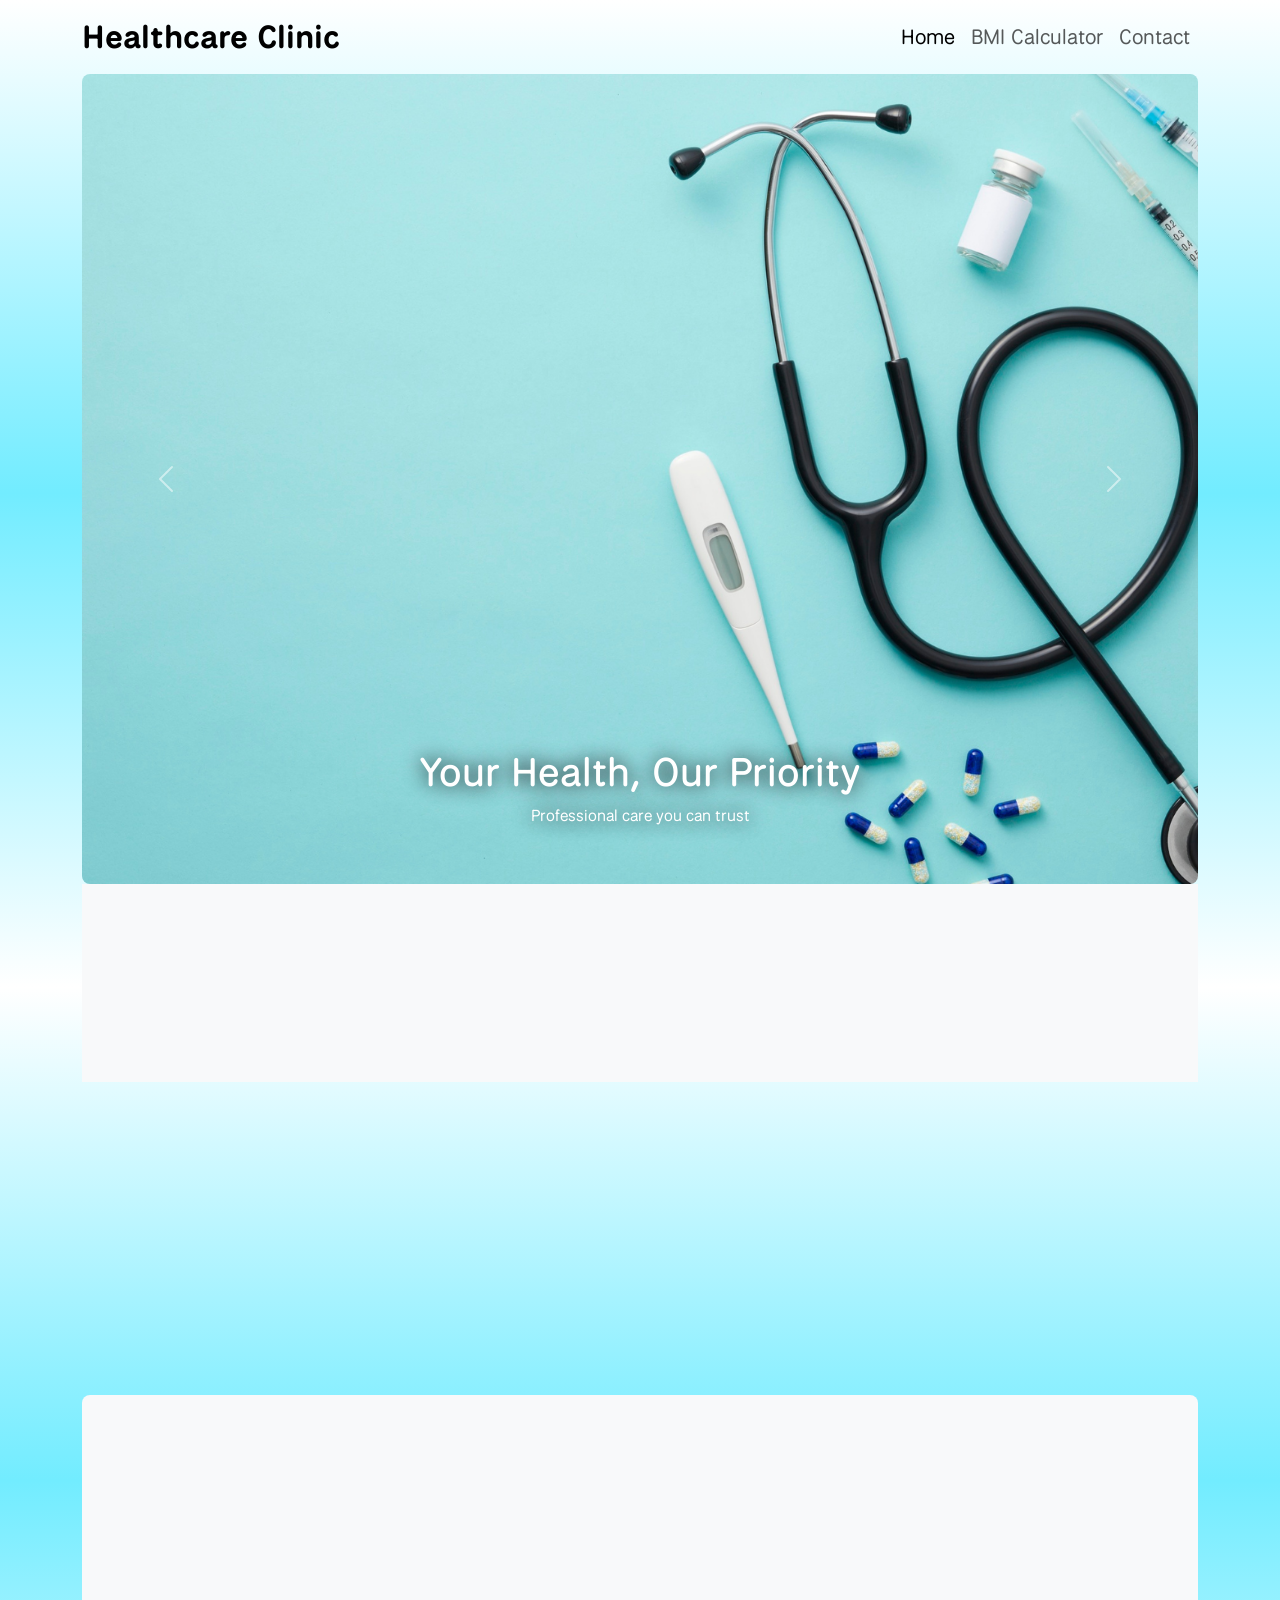
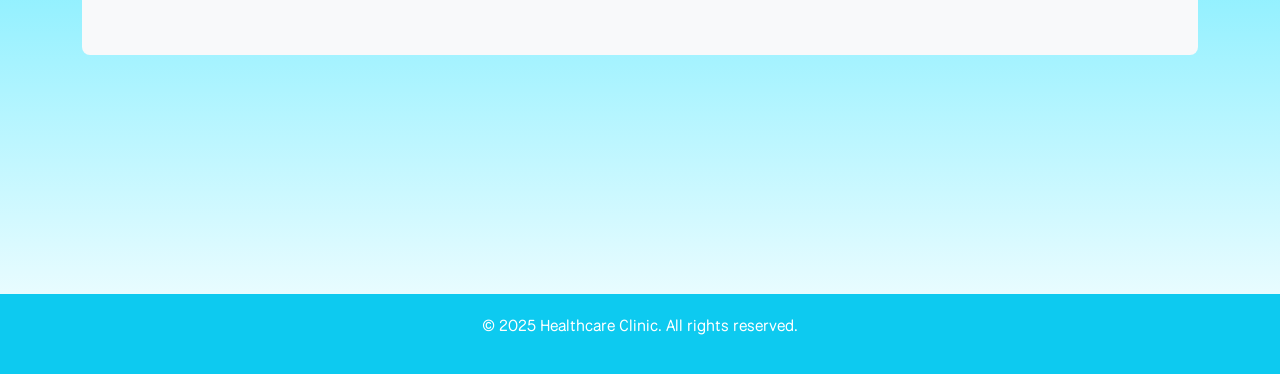
<file: index.html>
<!DOCTYPE html>
<html lang="en">

<head>
    <meta charset="UTF-8">
    <meta name="viewport" content="width=device-width, initial-scale=1">
    <title>Healthcare Clinic | Your Health, Our Priority</title>
    <!-- Bootstrap CSS -->
    <link href="https://cdn.jsdelivr.net/npm/bootstrap@5.3.0/dist/css/bootstrap.min.css" rel="stylesheet">
    <!-- AOS Animation CSS -->
    <link href="https://unpkg.com/aos@2.3.1/dist/aos.css" rel="stylesheet">
    <!-- Custom CSS -->
    <link rel="stylesheet" href="style.css">
</head>

<body>
    <!-- Loading animation -->
    <div id="preloader"></div>

    <!-- Navbar -->
    <nav class="navbar navbar-expand sticky-top">
        <div class="container">
            <a class="navbar-brand" href="index.html">Healthcare Clinic</a>
            <button class="navbar-toggler" type="button" data-bs-toggle="collapse" data-bs-target="#navbarNav">
                <span class="navbar-toggler-icon"></span>
            </button>
            <div class="collapse navbar-collapse justify-content-end" id="navbarNav">
                <ul class="navbar-nav">
                    <li class="nav-item"><a class="nav-link active" href="index.html">Home</a></li>
                    <li class="nav-item"><a class="nav-link" href="bmi.html">BMI Calculator</a></li>
                    <li class="nav-item"><a class="nav-link" href="contact.html">Contact</a></li>
                </ul>
            </div>
        </div>
    </nav>

    <div class="main container">
        <!-- Hero Carousel -->
        <div id="heroCarousel" class="carousel slide hero-carousel" data-bs-ride="carousel">
            <div class="carousel-inner">
                <div class="carousel-item active ">
                    <img src="img/hero-image1.png" class="d-block w-100 rounded-3" alt="Clinic Image">
                    <div class="carousel-caption d-none d-md-block"
                        style="text-shadow: 0px 0px 20px #010102; color: white;">
                        <h1>Your Health, Our Priority</h1>
                        <p>Professional care you can trust</p>
                    </div>
                </div>
                <div class="carousel-item">
                    <img src="img/hero-image2.png" class="d-block w-100 rounded-3" alt="Doctors">
                    <div class="carousel-caption d-none d-md-block"
                        style="text-shadow: 0px 0px 20px #00bbff; color: rgb(0, 0, 0);">
                        <h1>Expert Doctors & Staff</h1>
                        <p>Experienced, Compassionate, Reliable</p>
                    </div>
                </div>
            </div>
            <button class="carousel-control-prev" type="button" data-bs-target="#heroCarousel" data-bs-slide="prev">
                <span class="carousel-control-prev-icon"></span>
            </button>
            <button class="carousel-control-next" type="button" data-bs-target="#heroCarousel" data-bs-slide="next">
                <span class="carousel-control-next-icon"></span>
            </button>
        </div>
    </div>

    <div class="main2 container">
        <!-- About Section -->
        <section class="py-5 bg-light" id="about">
            <div class="container" data-aos="fade-up">
                <h2 class="text-center mb-4">About Our Clinic</h2>
                <p class="text-center">We are committed to providing high-quality, affordable healthcare services. Our
                    clinic combines cutting-edge technology with a human touch.</p>
            </div>
        </section>

        <!-- Services -->
        <section class="py-5" id="services">
            <div class="container" data-aos="fade-up">
                <h2 class="text-center mb-4">Our Services</h2>
                <div class="row text-center">
                    <div class="col-md-4 mb-4">
                        <div class="card h-100">
                            <div class="card-body">
                                <h5>General Consultation</h5>
                                <p>Comprehensive diagnosis and personalized care plans.</p>
                            </div>
                        </div>
                    </div>
                    <div class="col-md-4 mb-4">
                        <div class="card h-100">
                            <div class="card-body">
                                <h5>Diagnostics</h5>
                                <p>Laboratory and radiology services using the latest equipment.</p>
                            </div>
                        </div>
                    </div>
                    <div class="col-md-4 mb-4">
                        <div class="card h-100">
                            <div class="card-body">
                                <h5>Emergency Care</h5>
                                <p>24/7 emergency services with fully equipped ambulance support.</p>
                            </div>
                        </div>
                    </div>
                </div>
            </div>
        </section>

        <!-- Testimonials -->
        <section class="py-5 bg-light rounded-3" id="testimonials">
            <div class="container" data-aos="fade-up">
                <h2 class="text-center mb-4">What Our Patients Say</h2>
                <div class="row">
                    <div class="col-md-6">
                        <blockquote class="blockquote">
                            <p>"The doctors are very kind and professional. The environment is clean and calm."</p>
                            <footer class="blockquote-footer">Sneha Patel</footer>
                        </blockquote>
                    </div>
                    <div class="col-md-6">
                        <blockquote class="blockquote">
                            <p>"Got my results quickly and received great follow-up care."</p>
                            <footer class="blockquote-footer">Rahul Mehta</footer>
                        </blockquote>
                    </div>
                </div>
            </div>
        </section>

        <!-- Call to Action -->
        <section class="py-5 text-center text-dark bg-info-emphasis" id="cta">
            <div class="container" data-aos="zoom-in">
                <h2>Book an Appointment Today</h2>
                <p class="mb-4">Your health journey starts here. Get in touch with our team now.</p>
                <a href="contact.html" class="btn btn-light btn-lg">Contact Us</a>
            </div>
        </section>
    </div>

    <!-- Footer -->
    <footer class="footer bg-info text-center">
        <div class="container">
            <p>© 2025 Healthcare Clinic. All rights reserved.</p>
        </div>
    </footer>



    <!-- Bootstrap JS and AOS -->
    <script src="https://cdn.jsdelivr.net/npm/bootstrap@5.3.0/dist/js/bootstrap.bundle.min.js"></script>
    <script src="https://unpkg.com/aos@2.3.1/dist/aos.js"></script>
    <script src="script.js"></script>
</body>

</html>
</file>
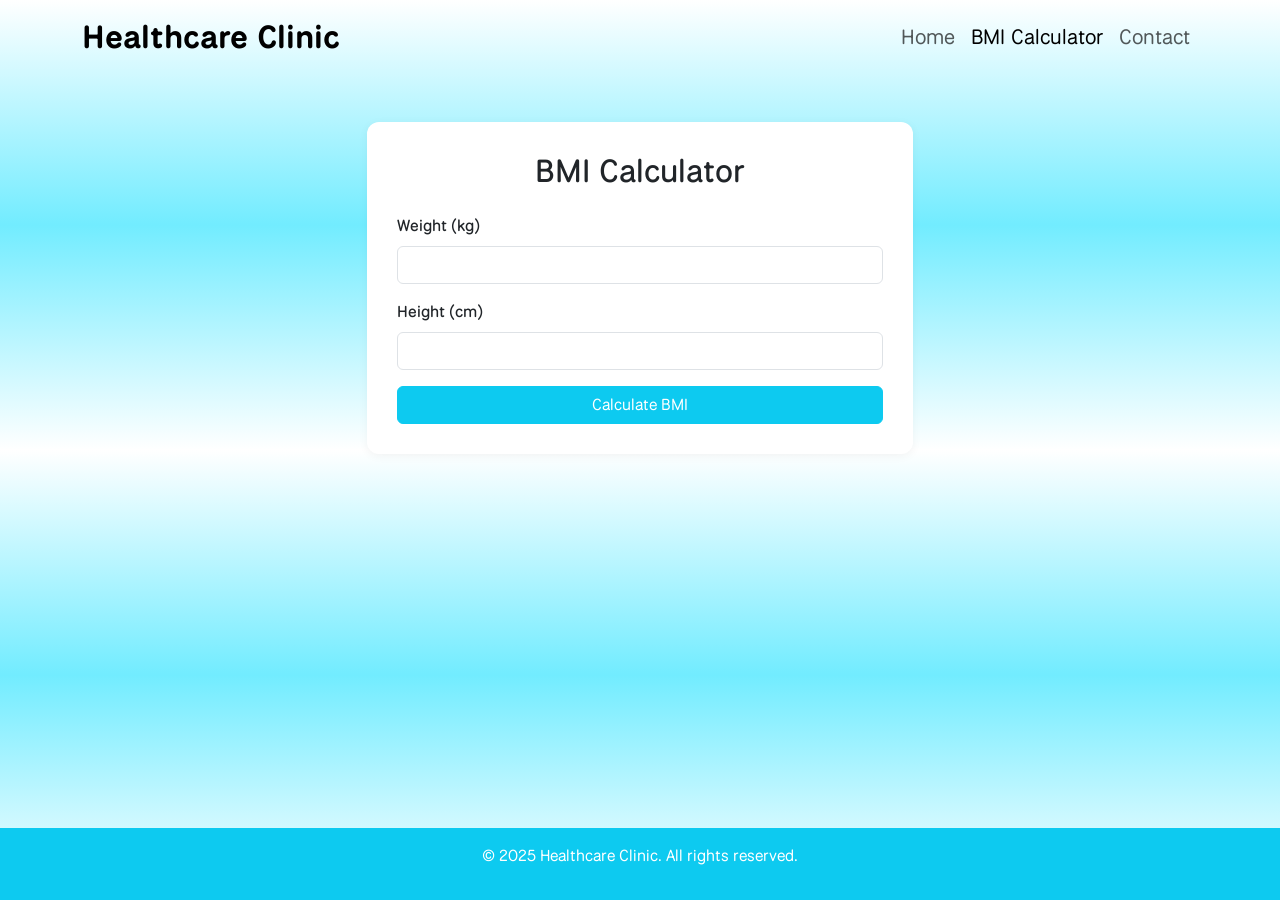
<file: bmi.html>
<!DOCTYPE html>
<html lang="en">

<head>
    <meta charset="UTF-8" />
    <meta name="viewport" content="width=device-width, initial-scale=1" />
    <title>BMI Calculator | Healthcare Clinic</title>
    <link href="https://cdn.jsdelivr.net/npm/bootstrap@5.3.0/dist/css/bootstrap.min.css" rel="stylesheet" />
    <link href="https://unpkg.com/aos@2.3.1/dist/aos.css" rel="stylesheet" />
    <link rel="stylesheet" href="style.css">
</head>

<body>

    <!-- Navbar -->
    <nav class="navbar navbar-expand sticky-top">
        <div class="container">
            <a class="navbar-brand" href="index.html">Healthcare Clinic</a>
            <button class="navbar-toggler" type="button" data-bs-toggle="collapse" data-bs-target="#navbarNav">
                <span class="navbar-toggler-icon"></span>
            </button>
            <div class="collapse navbar-collapse justify-content-end" id="navbarNav">
                <ul class="navbar-nav">
                    <li class="nav-item"><a class="nav-link" href="index.html">Home</a></li>
                    <li class="nav-item"><a class="nav-link active  " href="bmi.html">BMI Calculator</a></li>
                    <li class="nav-item"><a class="nav-link" href="contact.html">Contact</a></li>
                </ul>
            </div>
        </div>
    </nav>

    <!-- BMI Section -->
    <section class="py-5">
        <div class="container">
            <div class="row justify-content-center" data-aos="fade-up">
                <div class="col-md-6">
                    <div class="calculator-box">
                        <h2 class="text-center mb-4">BMI Calculator</h2>
                        <form id="bmiForm">
                            <div class="mb-3">
                                <label for="weight" class="form-label">Weight (kg)</label>
                                <input type="number" class="form-control" id="weight" required />
                            </div>
                            <div class="mb-3">
                                <label for="height" class="form-label">Height (cm)</label>
                                <input type="number" class="form-control" id="height" required />
                            </div>
                            <button type="submit" class="btn btn-info text-white w-100">Calculate BMI</button>
                        </form>

                        <div class="result-box text-center mt-4" id="bmiResult" style="display: none;">
                            <p>Your BMI is: <span class="status" id="bmiValue"></span></p>
                            <p id="bmiMessage"></p>
                        </div>
                    </div>
                </div>
            </div>
        </div>
    </section>

    <!-- Footer -->
    <footer class="footer bg-info text-white text-center py-3 mt-5"
        style="background-color: #0d6efd; color: white; padding: 20px 0; position: fixed; left: 0; bottom: 0; width: 100%; text-align: center;">
        <div class="container">
            <p>© 2025 Healthcare Clinic. All rights reserved.</p>
        </div>
    </footer>

    <!-- Bootstrap JS + AOS + Script -->
    <script src="https://cdn.jsdelivr.net/npm/bootstrap@5.3.0/dist/js/bootstrap.bundle.min.js"></script>
    <script src="https://unpkg.com/aos@2.3.1/dist/aos.js"></script>
    <script src="script.js"></script>
</body>

</html>
</file>
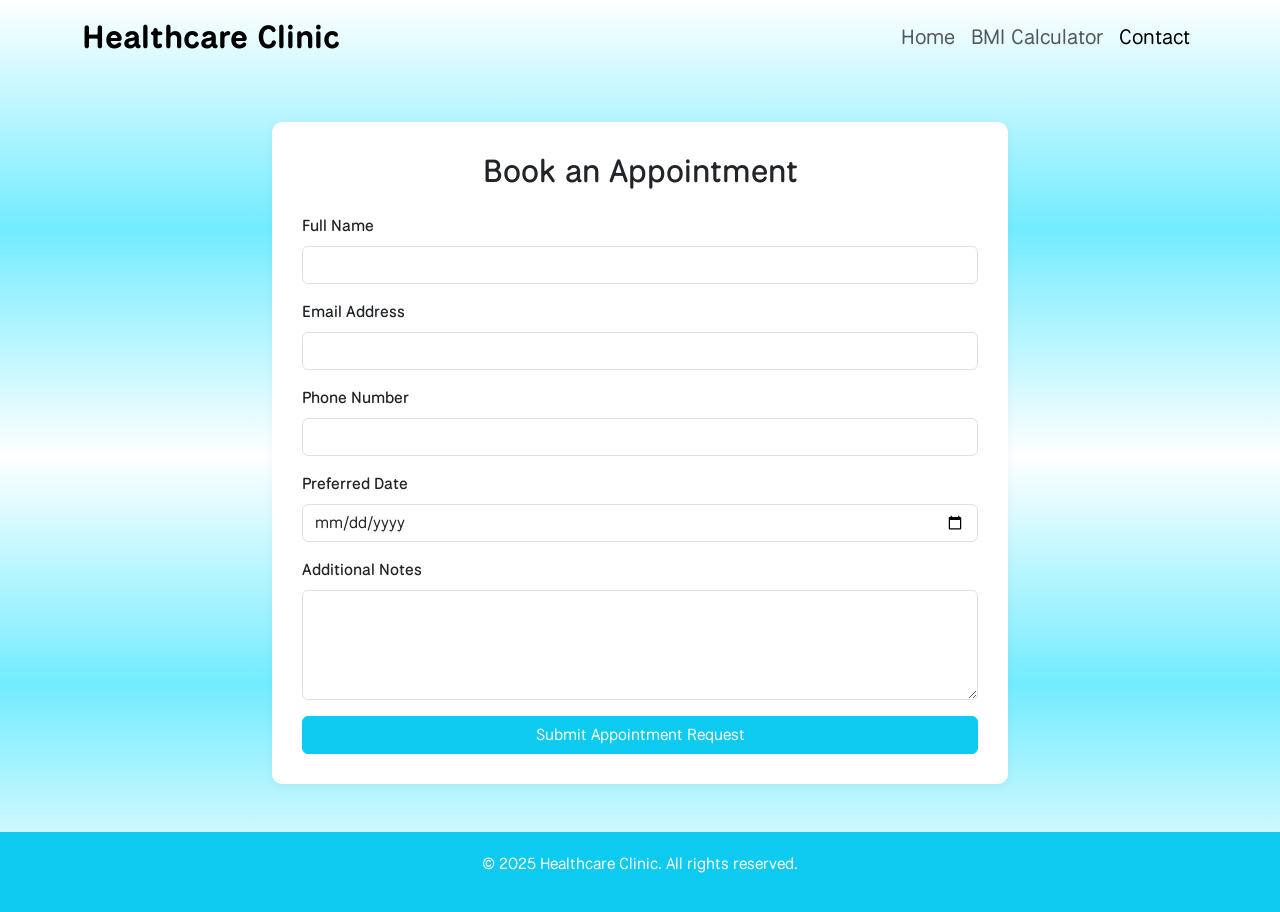
<file: contact.html>
<!DOCTYPE html>
<html lang="en">

<head>
    <meta charset="UTF-8" />
    <meta name="viewport" content="width=device-width, initial-scale=1" />
    <title>Contact Us | Healthcare Clinic</title>
    <link href="https://cdn.jsdelivr.net/npm/bootstrap@5.3.0/dist/css/bootstrap.min.css" rel="stylesheet" />
    <link href="https://unpkg.com/aos@2.3.1/dist/aos.css" rel="stylesheet" />
    <link rel="stylesheet" href="style.css">
</head>

<body>

    <!-- Navbar -->
    <nav class="navbar navbar-expand sticky-top">
        <div class="container">
            <a class="navbar-brand" href="index.html">Healthcare Clinic</a>
            <button class="navbar-toggler" type="button" data-bs-toggle="collapse" data-bs-target="#navbarNav">
                <span class="navbar-toggler-icon"></span>
            </button>
            <div class="collapse navbar-collapse justify-content-end" id="navbarNav">
                <ul class="navbar-nav">
                    <li class="nav-item"><a class="nav-link" href="index.html">Home</a></li>
                    <li class="nav-item"><a class="nav-link" href="bmi.html">BMI Calculator</a></li>
                    <li class="nav-item"><a class="nav-link active" href="contact.html">Contact</a></li>
                </ul>
            </div>
        </div>
    </nav>

    <!-- Contact Section -->
    <section class="py-5">
        <div class="container">
            <div class="row justify-content-center" data-aos="fade-up">
                <div class="col-lg-8">
                    <div class="contact-box">
                        <h2 class="text-center mb-4">Book an Appointment</h2>
                        <form action="https://formspree.io/f/xqaqzblp" method="POST">
                            <div class="mb-3">
                                <label for="name" class="form-label">Full Name</label>
                                <input type="text" class="form-control" id="name" name="name" required />
                            </div>
                            <div class="mb-3">
                                <label for="email" class="form-label">Email Address</label>
                                <input type="email" class="form-control" id="email" name="_replyto" required />
                            </div>
                            <div class="mb-3">
                                <label for="phone" class="form-label">Phone Number</label>
                                <input type="tel" class="form-control" id="phone" name="phone" required />
                            </div>
                            <div class="mb-3">
                                <label for="date" class="form-label">Preferred Date</label>
                                <input type="date" class="form-control" id="date" name="preferred_date" required />
                            </div>
                            <div class="mb-3">
                                <label for="message" class="form-label">Additional Notes</label>
                                <textarea class="form-control" id="message" rows="4" name="message"></textarea>
                            </div>
                            <button type="submit" class="btn btn-info text-white w-100">Submit Appointment
                                Request</button>
                        </form>
                    </div>
                </div>
            </div>
        </div>
    </section>

    <!-- Footer -->
    <footer class="footer bg-info text-center">
        <div class="container">
            <p>© 2025 Healthcare Clinic. All rights reserved.</p>
        </div>
    </footer>

    <!-- Scripts -->
    <script src="https://cdn.jsdelivr.net/npm/bootstrap@5.3.0/dist/js/bootstrap.bundle.min.js"></script>
    <script src="https://unpkg.com/aos@2.3.1/dist/aos.js"></script>
    <script src="script.js"></script>
</body>

</html>
</file>
<file: style.css>
@import url('https://fonts.googleapis.com/css2?family=National+Park:wght@200..800&display=swap');

body {
    font-family: "National Park", sans-serif;
    font-optical-sizing: auto;
    font-style: normal;
    min-height: 100vh;
    background: linear-gradient(to bottom, rgb(255, 255, 255), rgb(114, 236, 255), rgb(255, 255, 255), rgb(114, 236, 255), rgb(255, 255, 255));
}

/* Loading animation */
#preloader {
    position: fixed;
    left: 0;
    top: 0;
    width: 100%;
    height: 100%;
    z-index: 9999;
    background: #fff url('https://i.gifer.com/VZvw.gif') no-repeat center center;
}

.navbar-brand {
    font-weight: bold;
    font-size: 2rem;
}

.navbar {
    font-size: 1.3rem;
}

.hero-carousel img {
    height: 90vh;
    object-fit: cover;
}

.footer {
    background-color: #0d6efd;
    color: white;
    padding: 20px 0;
    text-align: center;
}


.footer a {
    color: white;
    text-decoration: none;
}

.calculator-box {
    background-color: #ffffff;
    border-radius: 12px;
    box-shadow: 0 2px 10px rgba(0, 0, 0, 0.05);
    padding: 30px;
}

.result-box {
    margin-top: 20px;
    font-size: 1.1rem;
    font-weight: 500;
}

.status {
    font-weight: bold;
}

.contact-box {
    background: #fff;
    padding: 30px;
    border-radius: 10px;
    box-shadow: 0 2px 10px rgba(0, 0, 0, 0.05);
}

.form-label {
    font-weight: 500;
}
</file>
